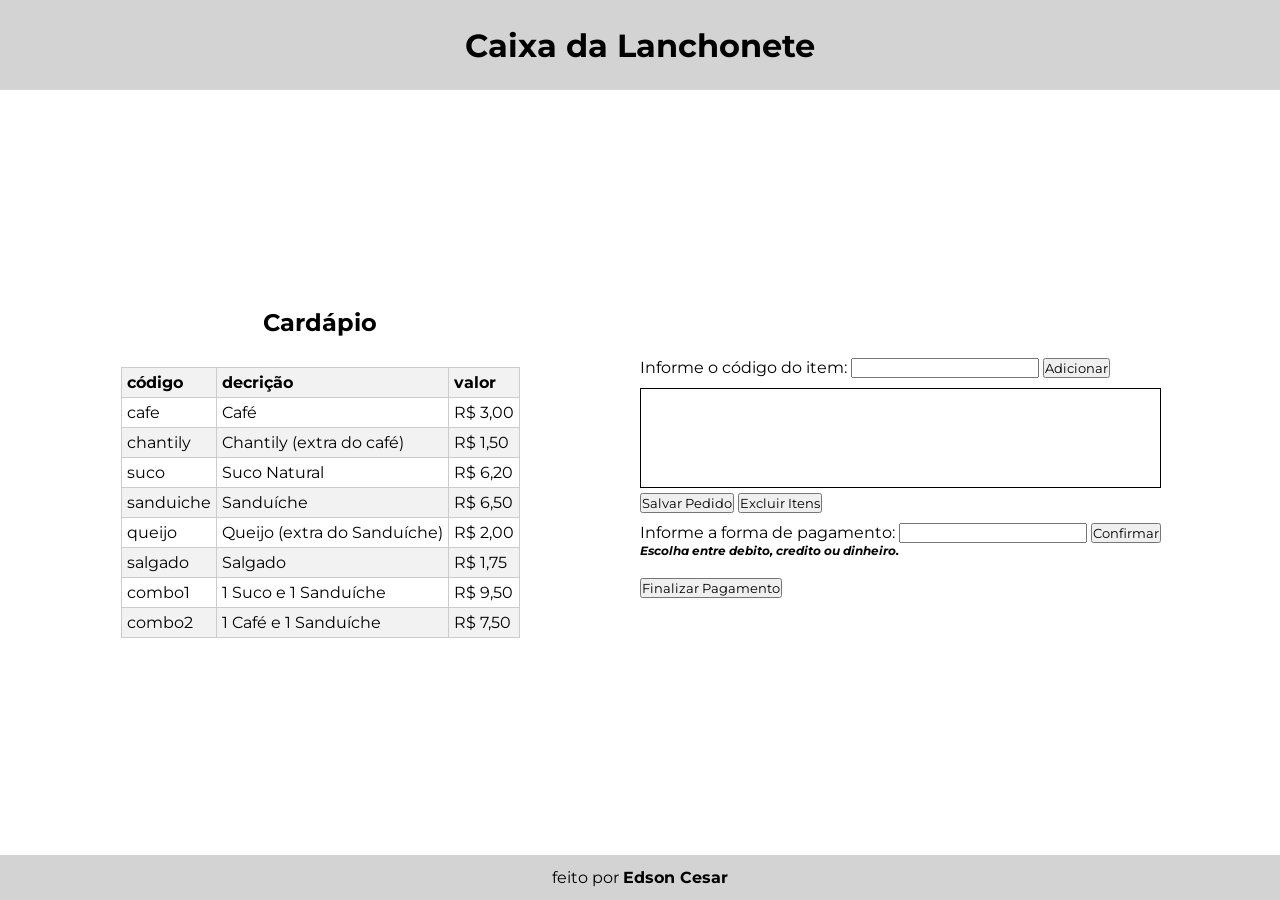
<file: index.html>
<!DOCTYPE html>
<html lang="pt-br">
<head>
    <meta charset="UTF-8">
    <meta name="viewport" content="width=device-width, initial-scale=1.0">
    <title>Desafio Técnico Start DB</title>
    <link rel="stylesheet" href="style.css">
    <link rel="preconnect" href="https://fonts.googleapis.com">
    <link rel="preconnect" href="https://fonts.gstatic.com" crossorigin>
    <link href="https://fonts.googleapis.com/css2?family=Montserrat:wght@300&display=swap" rel="stylesheet">
</head>
<body>
    <header class="cabecalho">
        <h1>Caixa da Lanchonete</h1>
    </header>
    <main class="container-principal">
        <section class="container-cardapio">
            <h2 class="titulo-cardapio">Cardápio</h2>
            <table class="tabela">
                <thead>
                    <tr>
                        <th>código</th>
                        <th>decrição</th>
                        <th>valor</th>
                    </tr>
                </thead>
                <tbody>
                    <tr>
                        <td>cafe</td>
                        <td>Café</td>
                        <td>R$ 3,00</td>
                    </tr>
                    <tr>
                        <td>chantily</td>
                        <td>Chantily (extra do café)</td>
                        <td>R$ 1,50</td>
                    </tr>
                    <tr>
                        <td>suco</td>
                        <td>Suco Natural</td>
                        <td>R$ 6,20</td>
                    </tr>
                    <tr>
                        <td>sanduiche</td>
                        <td>Sanduíche</td>
                        <td>R$ 6,50</td>
                    </tr>
                    <tr>
                        <td>queijo</td>
                        <td>Queijo (extra do Sanduíche)</td>
                        <td>R$ 2,00</td>
                    </tr>
                    <tr>
                        <td>salgado</td>
                        <td>Salgado</td>
                        <td>R$ 1,75</td>
                    </tr>
                    <tr>
                        <td>combo1</td>
                        <td>1 Suco e 1 Sanduíche</td>
                        <td>R$ 9,50</td>
                    </tr>
                    <tr>
                        <td>combo2</td>
                        <td>1 Café e 1 Sanduíche</td>
                        <td>R$ 7,50</td>
                    </tr>
                </tbody>
            </table>
        </section>

        <section class="container-inputs">
            <div class="area-do-pedido">
                <p class="input-pedido">
                    Informe o código do item:
                    <input type="text" id="inputCodigoDoItem">
                    <button id="btAdicionarItem">Adicionar</button>
                </p>
            </div>
            <div class="output-itens">
                <pre id="outputCodigoInformado"></pre>
            </div>

            <div>
                <button id="salvarPedido">Salvar Pedido</button>
                <button id="excluirItens">Excluir Itens</button>
            </div>

            <div class="area-de-pagamento">
                <p class="input-pagamento">
                    Informe a forma de pagamento:
                    <input type="text" id="inputPagamento">
                    <button id="btConfirmarPagamento">Confirmar</button>
                </p>
                <p class="texto-formatado">Escolha entre debito, credito ou dinheiro.</p>
            </div>
            <div class="output-valor-pagamento">
                <p id="outputDescricaoFormaDePagamento"></p>
                <p id="outputValorTotal"></p>
            </div>
            <button id="btFinalizarPagamento">Finalizar Pagamento</button>
        </section>
    </main>
    <footer>
        <p>feito por <a href="https://github.com/edsoncesarxm">Edson Cesar</a></p>
    </footer>

    <script src="caixa-da-lanchonete.js"></script>
</body>
</html>
</file>
<file: style.css>
* {
    padding: 0;
    margin: 0;
    box-sizing: border-box;
    font-family: 'Montserrat', sans-serif;
}

/* Titulo da página */
.cabecalho {
    background-color: lightgray;
    height: 10vh;
    display: flex;
    justify-content: center;
    align-items: center;
}

/* container flex */
.container-principal {
    height: 85vh;
    display: flex;
}

.container-cardapio, .contaiter-inputs {
    height: 100%;
    width: 50%;
}

/* container do cardapio */
.container-cardapio {
    display: flex;
    flex-direction: column;    
    justify-content: center;
    align-items: center;
}

.titulo-cardapio {
    margin-bottom: 30px;
}

.tabela {
    border-collapse: collapse;
    border: 1px solid #ccc;
}

th, td, tr {
    padding: 5px;
}
  
th {
    background-color: #f2f2f2;
    border: 1px solid #ccc;
    text-align: left;
}
  
td {
    border: 1px solid #ccc;
}
  
tr:nth-child(even) {
    background-color: #f2f2f2;
}

/* container inputs e outputs*/
.container-inputs {
    display: flex;
    flex-direction: column;
    justify-content: center;
    align-items: flex-start;
} 

.area-do-pedido, .area-de-pagamento {
    margin: 10px 0;
}

.output-itens {
    border: 1px solid black;
    margin-bottom: 20px;
    width: 100%;
    min-height: 100px;
    margin-bottom: 5px;
}

#outputValorTotal {
    font-size: 20px;
    font-weight: bold;
    margin-bottom: 10px;
}

.texto-formatado {
    font-style: italic;
    font-weight: bold;
    font-size: 12px;
}

footer {
    background-color: lightgray;
    height: 5vh;
    display: flex;
    justify-content: center;
    align-items: center;
}

footer a {
    font-weight: bold;
    text-decoration: none;
    color: black;
}
</file>
<file: caixa-da-lanchonete/style.css>
* {
    padding: 0;
    margin: 0;
    box-sizing: border-box;
    font-family: 'Montserrat', sans-serif;
}

/* Titulo da página */
.cabecalho {
    background-color: lightgray;
    height: 10vh;
    display: flex;
    justify-content: center;
    align-items: center;
}

/* container flex */
.container-principal {
    height: 85vh;
    display: flex;
}

.container-cardapio, .contaiter-inputs {
    height: 100%;
    width: 50%;
}

/* container do cardapio */
.container-cardapio {
    display: flex;
    flex-direction: column;    
    justify-content: center;
    align-items: center;
}

.titulo-cardapio {
    margin-bottom: 30px;
}

.tabela {
    border-collapse: collapse;
    border: 1px solid #ccc;
}

th, td, tr {
    padding: 5px;
}
  
th {
    background-color: #f2f2f2;
    border: 1px solid #ccc;
    text-align: left;
}
  
td {
    border: 1px solid #ccc;
}
  
tr:nth-child(even) {
    background-color: #f2f2f2;
}

/* container inputs e outputs*/
.container-inputs {
    display: flex;
    flex-direction: column;
    justify-content: center;
    align-items: flex-start;
} 

.area-do-pedido, .area-de-pagamento {
    margin: 10px 0;
}

.output-itens {
    border: 1px solid black;
    margin-bottom: 20px;
    width: 100%;
    min-height: 100px;
    margin-bottom: 5px;
}

#outputValorTotal {
    font-size: 20px;
    font-weight: bold;
    margin-bottom: 10px;
}

.texto-formatado {
    font-style: italic;
    font-weight: bold;
    font-size: 12px;
}

footer {
    background-color: lightgray;
    height: 5vh;
    display: flex;
    justify-content: center;
    align-items: center;
}

footer a {
    font-weight: bold;
    text-decoration: none;
    color: black;
}
</file>
